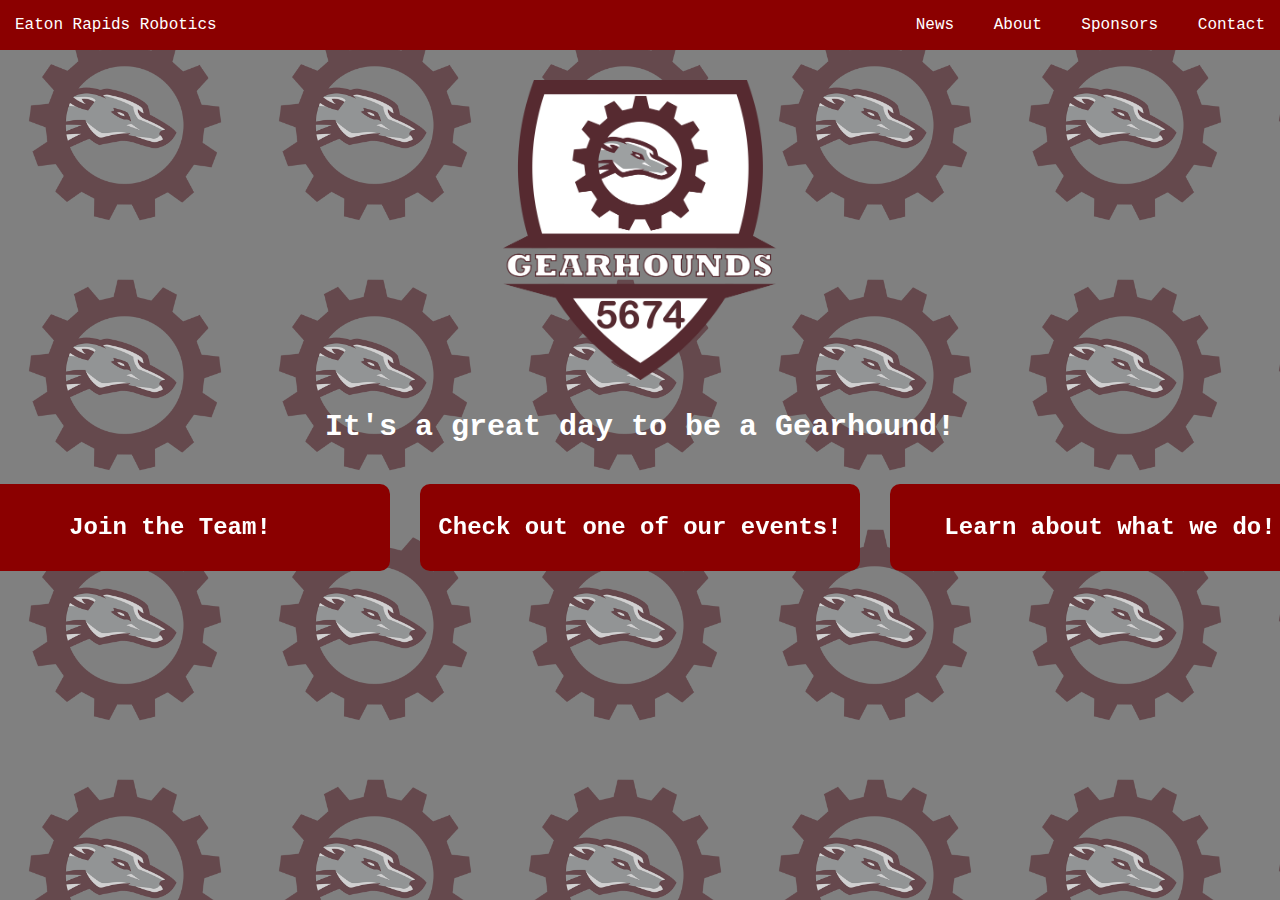
<file: index.html>
<!DOCTYPE html>
<html lang="en">
<head>
   <meta charset="UTF-8" />
   <title>Eaton Rapids Robotics</title>
   <meta name="viewport" content="width=device-width,initial-scale=1" />
   <meta name="description" content="" />
   <link rel="icon" href="favicon.png">
   <link rel="stylesheet" type="text/css" href="css/index.css">
   <link rel="stylesheet" type="text/css" href="css/common.css">
</head>
<body>
   <nav class="navbar">
      <ul>
        <li><a href="">Eaton Rapids Robotics</a></li>
        <div>
           <li><a href="html/upcoming_events.html">News</a></li>
           <li><a href="html/about_us.html">About</a></li>
           <li><a href="html/sponsors.html">Sponsors</a></li>
           <li><a href="html/contact.html">Contact</a></li>
        </div>
      </ul>
    </nav>
    <div class="banner">
       <img id="logo"src="img/full_logo.png" alt="Eaton Rapids Robotics Logo">
       <h1>It's a great day to be a Gearhound!</h1>
    </div>
    <div class="quick-actions">
      <div class="quick-action">
         <a href="html/join_team.html">
            <h2>Join the Team!</h2>
         </a>
    </div>
      <div class="quick-action">
         <a href="html/upcoming_events.html">
            <h2>Check out one of our events!</h2>
         </a>
    </div>
      <div class="quick-action">
         <a href="html/about_us.html">
            <h2>Learn about what we do!</h2>
         </a>
    </div>
</body>
</html>
</file>
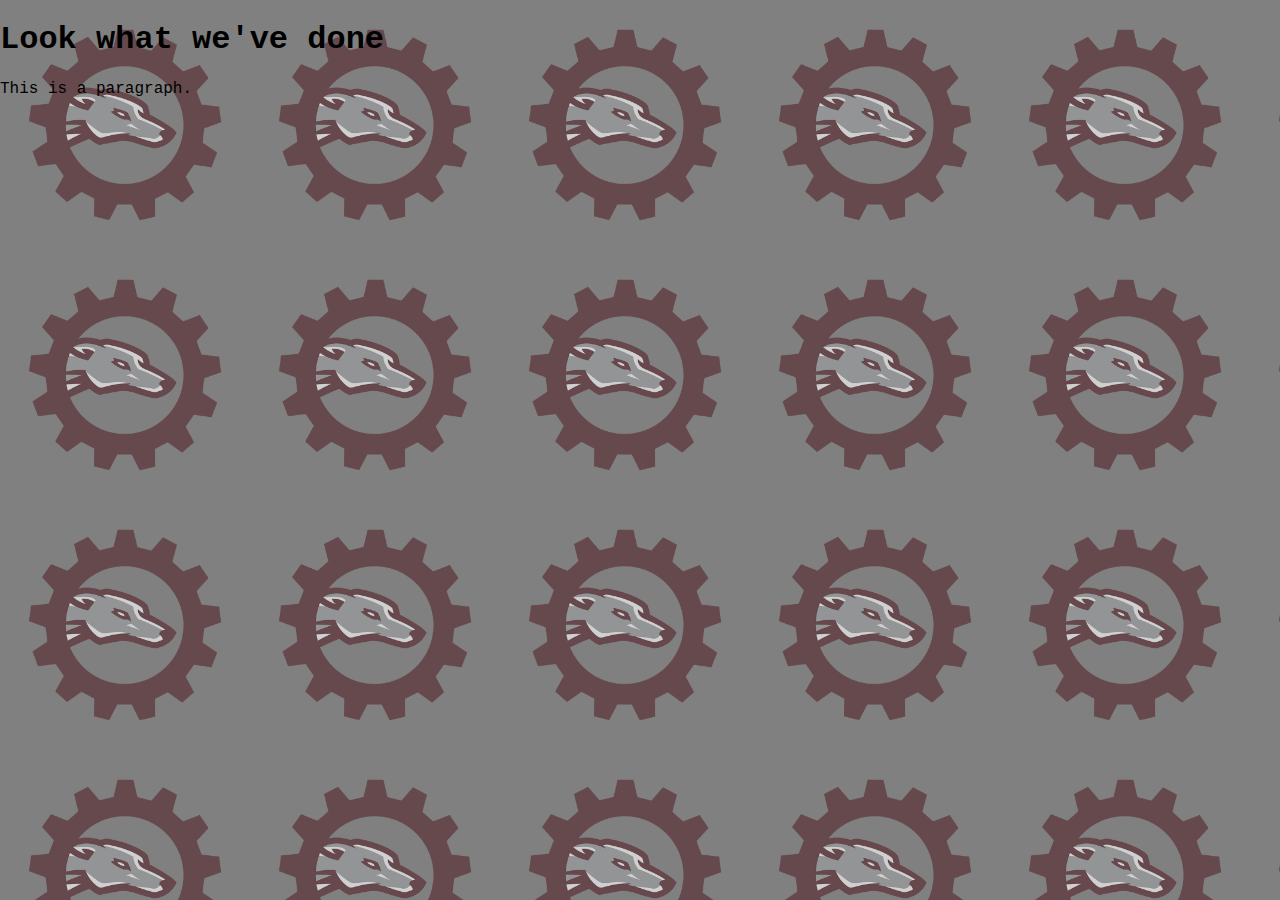
<file: html/past_events.html>
<!DOCTYPE html>
<html>
  <head>
    <link rel="stylesheet" type="text/css" href="../css/common.css">
    <title>Past Events</title>
  </head>
  <body>

    <h1>Look what we've done</h1>
    <p>This is a paragraph.</p>

  </body>
</html>
</file>
<file: css/index.css>
.banner {
   height: auto;
   display: flex;
   flex-direction: column;
   align-items: center;
}

.banner #logo {
   height: 300px;
   margin-top: 30px;
}

.banner h1 {
   color: white;
   font-size: 30px;
   margin-top: 30px;
}

.quick-actions {
   margin-top: 20px;
   width: 100%;
   scale: 100%;
   display: grid;
   grid-template-columns: auto auto auto;
   justify-content: center;
   align-items: center;
}

.quick-action {
   border-radius: 10px;
   background-color: darkred;
   padding: 10px;
   transition: transform linear 50ms;
   width: 420px;
   text-align: center;
   margin: 0px 15px 0px 15px;
}

.quick-action:hover {
   transform: scale(110%);
}

.quick-action a {
   color: white;
   text-decoration: none;
}
</file>
<file: css/common.css>
body {
    background-color: rgb(128,128,128);
    font-family: "Lucida Console", "Courier New", monospace;
    margin: 0;
    background-image: url('../img/background-tile.png');
    background-repeat: repeat;
    background-size: 250px;
 }
 
 .navbar {
    background-color: darkred; /*#7d272c*/
    position: sticky;
    top: 0;
    width: 100%;
    height: 50px;
 }
 .navbar ul {
    list-style: none;
    margin: 0;
    padding: 0;
    display: flex;
    justify-content: space-between;
    height: inherit;
    align-items: center;
 }
 .navbar ul li {
    display: inline;
 }
 .navbar ul li a {
    color: white;
    text-decoration: none;
    padding: 15px;
    transition: color linear 250ms;
    transition: background-color linear 250ms;
 }  
 
 .navbar ul li a:hover {
    color: antiquewhite;
    background-color: #7d272c;
 }
 
 .navbar ul li:not(:first-child) {
    margin-left: auto;
 }
 
 .navbar ul .dropdown {
    display: none;
    position: absolute;
  }
 
 .navbar ul li:hover .dropdown {
    display: flex;
    flex-direction: column;
    text-align: left;
    background-color: #7d272c;
    height: 20px;
 }
</file>
